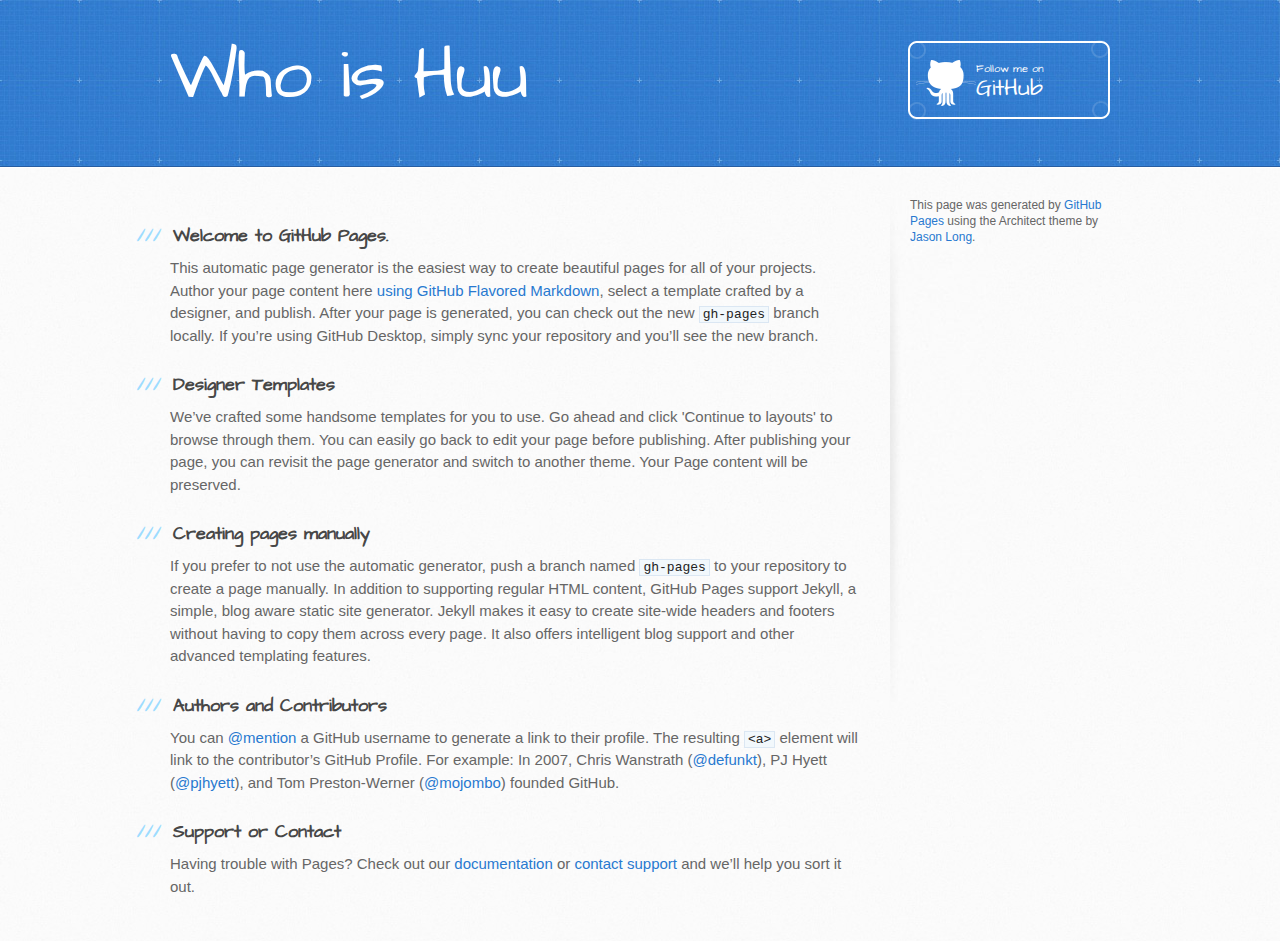
<file: index.html>
<!DOCTYPE html>
<html>
  <head>
    <meta charset='utf-8'>
    <meta http-equiv="X-UA-Compatible" content="chrome=1">
    <meta name="viewport" content="width=device-width, initial-scale=1, maximum-scale=1">
    <link href='https://fonts.googleapis.com/css?family=Architects+Daughter' rel='stylesheet' type='text/css'>
    <link rel="stylesheet" type="text/css" href="stylesheets/stylesheet.css" media="screen">
    <link rel="stylesheet" type="text/css" href="stylesheets/github-light.css" media="screen">
    <link rel="stylesheet" type="text/css" href="stylesheets/print.css" media="print">

    <!--[if lt IE 9]>
    <script src="//html5shiv.googlecode.com/svn/trunk/html5.js"></script>
    <![endif]-->

    <title>Who is Huu by whoshuu</title>
  </head>

  <body>
    <header>
      <div class="inner">
        <h1>Who is Huu</h1>
        <h2></h2>
        <a href="https://github.com/whoshuu" class="button"><small>Follow me on</small> GitHub</a>
      </div>
    </header>

    <div id="content-wrapper">
      <div class="inner clearfix">
        <section id="main-content">
          <h3>
<a id="welcome-to-github-pages" class="anchor" href="#welcome-to-github-pages" aria-hidden="true"><span class="octicon octicon-link"></span></a>Welcome to GitHub Pages.</h3>

<p>This automatic page generator is the easiest way to create beautiful pages for all of your projects. Author your page content here <a href="https://guides.github.com/features/mastering-markdown/">using GitHub Flavored Markdown</a>, select a template crafted by a designer, and publish. After your page is generated, you can check out the new <code>gh-pages</code> branch locally. If you’re using GitHub Desktop, simply sync your repository and you’ll see the new branch.</p>

<h3>
<a id="designer-templates" class="anchor" href="#designer-templates" aria-hidden="true"><span class="octicon octicon-link"></span></a>Designer Templates</h3>

<p>We’ve crafted some handsome templates for you to use. Go ahead and click 'Continue to layouts' to browse through them. You can easily go back to edit your page before publishing. After publishing your page, you can revisit the page generator and switch to another theme. Your Page content will be preserved.</p>

<h3>
<a id="creating-pages-manually" class="anchor" href="#creating-pages-manually" aria-hidden="true"><span class="octicon octicon-link"></span></a>Creating pages manually</h3>

<p>If you prefer to not use the automatic generator, push a branch named <code>gh-pages</code> to your repository to create a page manually. In addition to supporting regular HTML content, GitHub Pages support Jekyll, a simple, blog aware static site generator. Jekyll makes it easy to create site-wide headers and footers without having to copy them across every page. It also offers intelligent blog support and other advanced templating features.</p>

<h3>
<a id="authors-and-contributors" class="anchor" href="#authors-and-contributors" aria-hidden="true"><span class="octicon octicon-link"></span></a>Authors and Contributors</h3>

<p>You can <a href="https://github.com/blog/821" class="user-mention">@mention</a> a GitHub username to generate a link to their profile. The resulting <code>&lt;a&gt;</code> element will link to the contributor’s GitHub Profile. For example: In 2007, Chris Wanstrath (<a href="https://github.com/defunkt" class="user-mention">@defunkt</a>), PJ Hyett (<a href="https://github.com/pjhyett" class="user-mention">@pjhyett</a>), and Tom Preston-Werner (<a href="https://github.com/mojombo" class="user-mention">@mojombo</a>) founded GitHub.</p>

<h3>
<a id="support-or-contact" class="anchor" href="#support-or-contact" aria-hidden="true"><span class="octicon octicon-link"></span></a>Support or Contact</h3>

<p>Having trouble with Pages? Check out our <a href="https://help.github.com/pages">documentation</a> or <a href="https://github.com/contact">contact support</a> and we’ll help you sort it out.</p>
        </section>

        <aside id="sidebar">


          <p>This page was generated by <a href="https://pages.github.com">GitHub Pages</a> using the Architect theme by <a href="https://twitter.com/jasonlong">Jason Long</a>.</p>
        </aside>
      </div>
    </div>

  
  </body>
</html>
</file>
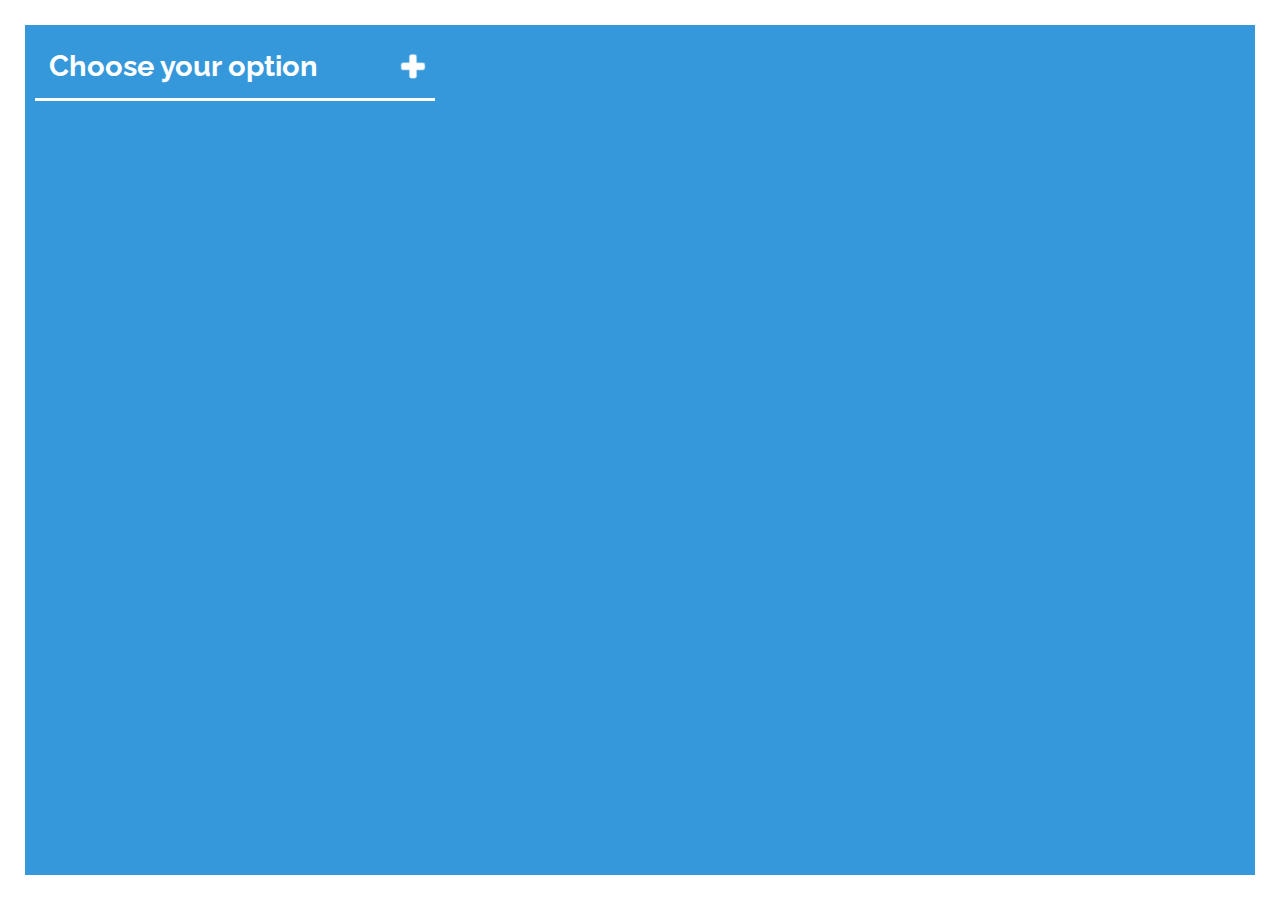
<file: select.html>
<head>
  <link href='http://fonts.googleapis.com/css?family=Raleway:400,300,700' rel='stylesheet' type='text/css'>
  <link rel="stylesheet" type="text/css" href="stylesheets/normalize.css">
  <link rel="stylesheet" type="text/css" href="stylesheets/demo.css">
  <link rel="stylesheet" type="text/css" href="stylesheets/select.css">
  <link rel="stylesheet" type="text/css" href="stylesheets/select-underline.css">
</head>
<body>
  <select class="cs-select cs-skin-underline">
    <option value="" disabled selected>Choose your option</option>
    <option value="1">Option 1</option>
    <option value="2">Option 2</option>
    <option value="3">Option 3</option>
  </select>
  <script src="javascripts/classie.js"></script>
  <script src="javascripts/select.js"></script>
  <script>
    (function() {
      [].slice.call( document.querySelectorAll( 'select.cs-select' ) ).forEach( function(el) {	
        new SelectFx(el);
      } );
    })();
  </script>
</body>
</file>
<file: stylesheets/github-light.css>
/*
   Copyright 2014 GitHub Inc.

   Licensed under the Apache License, Version 2.0 (the "License");
   you may not use this file except in compliance with the License.
   You may obtain a copy of the License at

       http://www.apache.org/licenses/LICENSE-2.0

   Unless required by applicable law or agreed to in writing, software
   distributed under the License is distributed on an "AS IS" BASIS,
   WITHOUT WARRANTIES OR CONDITIONS OF ANY KIND, either express or implied.
   See the License for the specific language governing permissions and
   limitations under the License.

*/

.pl-c /* comment */ {
  color: #969896;
}

.pl-c1      /* constant, markup.raw, meta.diff.header, meta.module-reference, meta.property-name, support, support.constant, support.variable, variable.other.constant */,
.pl-s .pl-v /* string variable */ {
  color: #0086b3;
}

.pl-e  /* entity */,
.pl-en /* entity.name */ {
  color: #795da3;
}

.pl-s .pl-s1 /* string source */,
.pl-smi      /* storage.modifier.import, storage.modifier.package, storage.type.java, variable.other, variable.parameter.function */ {
  color: #333;
}

.pl-ent /* entity.name.tag */ {
  color: #63a35c;
}

.pl-k /* keyword, storage, storage.type */ {
  color: #a71d5d;
}

.pl-pds              /* punctuation.definition.string, string.regexp.character-class */,
.pl-s                /* string */,
.pl-s .pl-pse .pl-s1 /* string punctuation.section.embedded source */,
.pl-sr               /* string.regexp */,
.pl-sr .pl-cce       /* string.regexp constant.character.escape */,
.pl-sr .pl-sra       /* string.regexp string.regexp.arbitrary-repitition */,
.pl-sr .pl-sre       /* string.regexp source.ruby.embedded */ {
  color: #183691;
}

.pl-v /* variable */ {
  color: #ed6a43;
}

.pl-id /* invalid.deprecated */ {
  color: #b52a1d;
}

.pl-ii /* invalid.illegal */ {
  background-color: #b52a1d;
  color: #f8f8f8;
}

.pl-sr .pl-cce /* string.regexp constant.character.escape */ {
  color: #63a35c;
  font-weight: bold;
}

.pl-ml /* markup.list */ {
  color: #693a17;
}

.pl-mh        /* markup.heading */,
.pl-mh .pl-en /* markup.heading entity.name */,
.pl-ms        /* meta.separator */ {
  color: #1d3e81;
  font-weight: bold;
}

.pl-mq /* markup.quote */ {
  color: #008080;
}

.pl-mi /* markup.italic */ {
  color: #333;
  font-style: italic;
}

.pl-mb /* markup.bold */ {
  color: #333;
  font-weight: bold;
}

.pl-md /* markup.deleted, meta.diff.header.from-file */ {
  background-color: #ffecec;
  color: #bd2c00;
}

.pl-mi1 /* markup.inserted, meta.diff.header.to-file */ {
  background-color: #eaffea;
  color: #55a532;
}

.pl-mdr /* meta.diff.range */ {
  color: #795da3;
  font-weight: bold;
}

.pl-mo /* meta.output */ {
  color: #1d3e81;
}
</file>
<file: stylesheets/print.css>
html, body, div, span, applet, object, iframe,
h1, h2, h3, h4, h5, h6, p, blockquote, pre,
a, abbr, acronym, address, big, cite, code,
del, dfn, em, img, ins, kbd, q, s, samp,
small, strike, strong, sub, sup, tt, var,
b, u, i, center,
dl, dt, dd, ol, ul, li,
fieldset, form, label, legend,
table, caption, tbody, tfoot, thead, tr, th, td,
article, aside, canvas, details, embed,
figure, figcaption, footer, header, hgroup,
menu, nav, output, ruby, section, summary,
time, mark, audio, video {
  padding: 0;
  margin: 0;
  font: inherit;
  font-size: 100%;
  vertical-align: baseline;
  border: 0;
}
/* HTML5 display-role reset for older browsers */
article, aside, details, figcaption, figure,
footer, header, hgroup, menu, nav, section {
  display: block;
}
body {
  line-height: 1;
}
ol, ul {
  list-style: none;
}
blockquote, q {
  quotes: none;
}
blockquote:before, blockquote:after,
q:before, q:after {
  content: '';
  content: none;
}
table {
  border-spacing: 0;
  border-collapse: collapse;
}
body {
  font-family: 'Helvetica Neue', Helvetica, Arial, serif;
  font-size: 13px;
  line-height: 1.5;
  color: #000;
}

a {
  font-weight: bold;
  color: #d5000d;
}

header {
  padding-top: 35px;
  padding-bottom: 10px;
}

header h1 {
  font-size: 48px;
  font-weight: bold;
  line-height: 1.2;
  color: #303030;
  letter-spacing: -1px;
}

header h2 {
  font-size: 24px;
  font-weight: normal;
  line-height: 1.3;
  color: #aaa;
  letter-spacing: -1px;
}
#downloads {
  display: none;
}
#main_content {
  padding-top: 20px;
}

code, pre {
  margin-bottom: 30px;
  font-family: Monaco, "Bitstream Vera Sans Mono", "Lucida Console", Terminal;
  font-size: 12px;
  color: #222;
}

code {
  padding: 0 3px;
}

pre {
  padding: 20px;
  overflow: auto;
  border: solid 1px #ddd;
}
pre code {
  padding: 0;
}

ul, ol, dl {
  margin-bottom: 20px;
}


/* COMMON STYLES */

table {
  width: 100%;
  border: 1px solid #ebebeb;
}

th {
  font-weight: 500;
}

td {
  font-weight: 300;
  text-align: center;
  border: 1px solid #ebebeb;
}

form {
  padding: 20px;
  background: #f2f2f2;

}


/* GENERAL ELEMENT TYPE STYLES */

h1 {
  font-size: 2.8em;
}

h2 {
  margin-bottom: 8px;
  font-size: 22px;
  font-weight: bold;
  color: #303030;
}

h3 {
  margin-bottom: 8px;
  font-size: 18px;
  font-weight: bold;
  color: #d5000d;
}

h4 {
  font-size: 16px;
  font-weight: bold;
  color: #303030;
}

h5 {
  font-size: 1em;
  color: #303030;
}

h6 {
  font-size: .8em;
  color: #303030;
}

p {
  margin-bottom: 20px;
  font-weight: 300;
}

a {
  text-decoration: none;
}

p a {
  font-weight: 400;
}

blockquote {
  padding: 0 0 0 30px;
  margin-bottom: 20px;
  font-size: 1.6em;
  border-left: 10px solid #e9e9e9;
}

ul li {
  padding-left: 20px;
  list-style-position: inside;
  list-style: disc;
}

ol li {
  padding-left: 3px;
  list-style-position: inside;
  list-style: decimal;
}

dl dd {
  font-style: italic;
  font-weight: 100;
}

footer {
  padding-top: 20px;
  padding-bottom: 30px;
  margin-top: 40px;
  font-size: 13px;
  color: #aaa;
}

footer a {
  color: #666;
}

/* MISC */
.clearfix:after {
  display: block;
  height: 0;
  clear: both;
  visibility: hidden;
  content: '.';
}

.clearfix {display: inline-block;}
* html .clearfix {height: 1%;}
.clearfix {display: block;}
</file>
<file: stylesheets/demo.css>
@font-face {
	font-weight: normal;
	font-style: normal;
	font-family: 'codropsicons';
	src:url('../fonts/codropsicons/codropsicons.eot');
	src:url('../fonts/codropsicons/codropsicons.eot?#iefix') format('embedded-opentype'),
		url('../fonts/codropsicons/codropsicons.woff') format('woff'),
		url('../fonts/codropsicons/codropsicons.ttf') format('truetype'),
		url('../fonts/codropsicons/codropsicons.svg#codropsicons') format('svg');
}

*, *:after, *:before { -webkit-box-sizing: border-box; box-sizing: border-box; }
.clearfix:before, .clearfix:after { content: ''; display: table; }
.clearfix:after { clear: both; }

body {
	background: #3498db;
	color: #fff;
	font-weight: 400;
	font-size: 1em;
	padding: 35px 10px;
	border-right: 25px solid #fff;
	border-left: 25px solid #fff;
	font-family: 'Raleway', Arial, sans-serif;
}

body::before,
body::after {
	content: '';
	position: fixed;
	left: 0;
	top: 0;
	width: 100%;
	height: 25px;
	background: #fff;
	z-index: 1001;
}

body::after {
	top: auto;
	bottom: 0;
}

a {
	color: #1e6fa4;
	text-decoration: none;
	outline: none;
}

a:hover, a:focus {
	color: #125480;
	outline: none;
}

/* Demo themes */
.color-2 { background: #bbc7c8; color: #fff; }
.color-2 a { color: #566473; }
.color-2 a:hover, .color-2 a:focus { color: #34495e; }
.color-3 { background: #00b6ad; color: #fff; }
.color-3 a { color: #04706b; }
.color-3 a:hover, .color-3 a:focus { color: #03514d; }
.color-4 { background: #3b3f45; color: #f9f9f9; }
.color-4 a { color: #eb7e7f; }
.color-4 a:hover, .color-4 a:focus { color: #c56667; }
.color-5 { background: #f06d54; color: #fff; }
.color-5 a { color: #a35749; }
.color-5 a:hover, .color-5 a:focus { color: #6d3126; }
.color-6 { background: #f9f9f9; color: #62706c; }
.color-6 a { color: #1ecd97; }
.color-6 a:hover, .color-6 a:focus { color: #1ab585; }
.color-7 { background: #fffed8; color: #6bccb4; }
.color-7 a { color: #eb7e7f; }
.color-7 a:hover, .color-6 a:focus { color: #c36263; }
.color-8 { background: #415c71; color: #fefef8; }
.color-8 a { color: #7ad7ee; }
.color-8 a:hover, .color-8 a:focus { color: #539eb1; }

section {
	padding: 4% 1em 10%;
	text-align: center;
}

label.select-label {
	display: block;
	text-transform: uppercase;
	padding: 1em 0 1.5em;
	font-size: 75%;
	letter-spacing: 1px;
	font-weight: 700;
	width: 300px;
	text-align: left;
	margin: 0 auto;
	color: #c0c6c4;
}

.color-4 label.select-label {
	color: #282b30;
	font-size: 1em;
}

/* Header */
.codrops-header {
	margin: 0 auto;
	padding: 2em;
	text-align: center;
}

.codrops-header h1 span {
	display: block;
	font-size: 30%;
	text-transform: uppercase;
	letter-spacing: 2px;
	opacity: 0.8;
}

.codrops-header h1 {
	margin: 0;
	font-weight: 700;
	font-size: 3.5em;
	line-height: 1.3;
}

/* To Navigation Style */
.codrops-top {
	width: 100%;
	text-transform: uppercase;
	font-weight: 700;
	font-size: 0.69em;
	line-height: 2.2;
}

.codrops-top a {
	display: inline-block;
	padding: 0 1em;
	text-decoration: none;
	letter-spacing: 1px;
}

.codrops-top span.right {
	float: right;
}

.codrops-top span.right a {
	display: block;
	float: left;
}

.codrops-icon:before {
	margin: 0 4px;
	text-transform: none;
	font-weight: normal;
	font-style: normal;
	font-variant: normal;
	font-family: 'codropsicons';
	line-height: 1;
	speak: none;
	-webkit-font-smoothing: antialiased;
}

.codrops-icon-drop:before {
	content: "\e001";
}

.codrops-icon-prev:before {
	content: "\e004";
}

/* Demo Buttons Style */
.codrops-demos {
	padding-top: 1em;
	font-size: 0.9em;
}

.codrops-demos a {
	display: inline-block;
	margin: 0.5em;
	padding: 0.7em 1.1em;
	outline: none;
	text-decoration: none;
	text-transform: uppercase;
	letter-spacing: 1px;
	font-weight: 700;
}

.codrops-demos a.current-demo {
	color: inherit;
}

/* Related demos */
.related {
	padding-top: 20em;
}

.related p {
	font-size: 1.6em;
}

.related > a {
	border: 3px solid;
	border-color: initial;
	display: inline-block;
	vertical-align: top;
	text-align: center;
	margin: 20px 10px;
	padding: 25px;
}

.related a img {
	max-width: 100%;
	opacity: 0.8;
}

.related a:hover img,
.related a:active img {
	opacity: 1;
}

.related a h3 {
	margin: 0;
	padding: 0.5em 0 0.3em;
	max-width: 300px;
	text-align: left;
}

body #cdawrap {
	top: auto;
	bottom: 30px;
	right: 30px;
}

@media screen and (max-width: 30em) {

	body::before,
	body::after {
		display: none !important;
	}

	body {
		border: none !important;
		padding: 0 !important;
	}

	.codrops-header h1 {
		font-size: 2em;
	}

	.codrops-icon span {
		display: none;
	}

}
</file>
<file: stylesheets/select.css>
/* Default custom select styles */
div.cs-select {
  display: inline-block;
  vertical-align: middle;
  position: relative;
  text-align: left;
  background: #fff;
  z-index: 100;
  width: 100%;
  max-width: 500px;
  -webkit-touch-callout: none;
  -webkit-user-select: none;
  -khtml-user-select: none;
  -moz-user-select: none;
  -ms-user-select: none;
  user-select: none;
}

div.cs-select:focus {
  outline: none; /* For better accessibility add a style for this in your skin */
}

.cs-select select {
  display: none;
}

.cs-select span {
  display: block;
  position: relative;
  cursor: pointer;
  padding: 1em;
  white-space: nowrap;
  overflow: hidden;
  text-overflow: ellipsis;
}

/* Placeholder and selected option */
.cs-select > span {
  padding-right: 3em;
}

.cs-select > span::after,
.cs-select .cs-selected span::after {
  speak: none;
  position: absolute;
  top: 50%;
  -webkit-transform: translateY(-50%);
  transform: translateY(-50%);
  -webkit-font-smoothing: antialiased;
  -moz-osx-font-smoothing: grayscale;
}

.cs-select > span::after {
  content: '\25BE';
  right: 1em;
}

.cs-select .cs-selected span::after {
  content: '\2713';
  margin-left: 1em;
}

.cs-select.cs-active > span::after {
  -webkit-transform: translateY(-50%) rotate(180deg);
  transform: translateY(-50%) rotate(180deg);
}

div.cs-active {
  z-index: 200;
}

/* Options */
.cs-select .cs-options {
  position: absolute;
  overflow: hidden;
  width: 100%;
  background: #fff;
  visibility: hidden;
}

.cs-select.cs-active .cs-options {
  visibility: visible;
}

.cs-select ul {
  list-style: none;
  margin: 0;
  padding: 0;
  width: 100%;
}

.cs-select ul span {
  padding: 1em;
}

.cs-select ul li.cs-focus span {
  background-color: #ddd;
}

/* Optgroup and optgroup label */
.cs-select li.cs-optgroup ul {
  padding-left: 1em;
}

.cs-select li.cs-optgroup > span {
  cursor: default;
}
</file>
<file: stylesheets/select-underline.css>
@font-face {
	font-family: 'icomoon';
	src:url('../fonts/icomoon/icomoon.eot?-rdnm34');
	src:url('../fonts/icomoon/icomoon.eot?#iefix-rdnm34') format('embedded-opentype'),
		url('../fonts/icomoon/icomoon.woff?-rdnm34') format('woff'),
		url('../fonts/icomoon/icomoon.ttf?-rdnm34') format('truetype'),
		url('../fonts/icomoon/icomoon.svg?-rdnm34#icomoon') format('svg');
	font-weight: normal;
	font-style: normal;
}

div.cs-skin-underline {
	background: transparent;
	font-size: 1.8em;
	max-width: 400px;
}

@media screen and (max-width: 30em) {
	div.cs-skin-underline { font-size: 1.2em; }
}

.cs-skin-underline > span {
	padding: 0.5em 3em 0.5em 0.5em;
	border-bottom: 3px solid #000;
	border-color: inherit;
	font-weight: bold;
}

.cs-skin-underline > span::after {
	font-family: 'icomoon';
	content: '\e003';
	right: 0.25em;
	-webkit-transform: translate3d(0,-50%,0) rotate3d(0,0,1,45deg);
	transform: translate3d(0,-50%,0) rotate3d(0,0,1,45deg);
	-webkit-transition: -webkit-transform 0.5s;
	transition: transform 0.5s;
}

.cs-skin-underline.cs-active > span::after {
	-webkit-transform: translate3d(0,-50%,0) rotate3d(0,0,1,270deg);
	transform: translate3d(0,-50%,0) rotate3d(0,0,1,270deg);
}

.cs-skin-underline .cs-options {
	background: #3498db;
	opacity: 0;
	-webkit-transition: opacity 0.3s 0.4s, visibility 0s 0.7s;
	transition: opacity 0.3s 0.4s, visibility 0s 0.7s;
}

.cs-skin-underline.cs-active .cs-options {
	opacity: 1;
	-webkit-transition: opacity 0.3s;
	transition: opacity 0.3s;
}

.cs-skin-underline ul span {
	position: relative;
	text-transform: uppercase;
	font-size: 66%;
	font-weight: 700;
	letter-spacing: 1px;
	padding: 1.2em 0.8em;
	opacity: 0;
	-webkit-transform: translate3d(100%,0,0);
	transform: translate3d(100%,0,0);
	-webkit-transition: opacity 0.3s, -webkit-transform 0.3s;
	transition: opacity 0.3s, transform 0.3s;
}

.cs-select ul span::after {
	content: '';
	opacity: 0;
}

.cs-select .cs-selected span::after {
	font-family: 'icomoon';
	content: '\e011';
	opacity: 1;
	-webkit-transition: opacity 0.3s 0.7s;
	transition: opacity 0.3s 0.7s;
}

.cs-skin-underline ul span::before {
	content: '';
	position: absolute;
	bottom: 1px;
	left: 0;
	height: 3px;
	width: 100%;
	background-color: #fff;
	-webkit-transform: translate3d(200%,0,0);
	transform: translate3d(200%,0,0);
	-webkit-transition: -webkit-transform 0.3s;
	transition: transform 0.3s;
}

.cs-skin-underline.cs-active ul span,
.cs-skin-underline.cs-active ul span::before {
	opacity: 1;
	-webkit-transform: translate3d(0,0,0);
	transform: translate3d(0,0,0);
}

.cs-skin-underline li:nth-child(5) span,
.cs-skin-underline li:nth-child(5) span::before,
.cs-skin-underline.cs-active li:first-child span,
.cs-skin-underline.cs-active li:first-child span::before {
	-webkit-transition-delay: 0s;
	transition-delay: 0s;
}

.cs-skin-underline li:nth-child(4) span,
.cs-skin-underline li:nth-child(4) span::before,
.cs-skin-underline.cs-active li:nth-child(2) span,
.cs-skin-underline.cs-active li:nth-child(2) span::before {
	-webkit-transition-delay: 0.05s;
	transition-delay: 0.05s;
}

.cs-skin-underline li:nth-child(3) span,
.cs-skin-underline li:nth-child(3) span::before {
	-webkit-transition-delay: 0.1s;
	transition-delay: 0.1s;
}

.cs-skin-underline li:nth-child(2) span,
.cs-skin-underline li:nth-child(2) span::before,
.cs-skin-underline.cs-active li:nth-child(4) span,
.cs-skin-underline.cs-active li:nth-child(4) span::before {
	-webkit-transition-delay: 0.15s;
	transition-delay: 0.15s;
}

.cs-skin-underline li:first-child span,
.cs-skin-underline li:first-child span::before,
.cs-skin-underline.cs-active li:nth-child(5) span,
.cs-skin-underline.cs-active li:nth-child(5) span::before {
	-webkit-transition-delay: 0.2s;
	transition-delay: 0.2s;
} /* more items require more delay declarations */

.cs-skin-underline .cs-options li span:hover,
.cs-skin-underline .cs-options li.cs-focus span,
.cs-skin-underline li.cs-selected span {
	color: #566473;
	background: transparent;
}
</file>
<file: stylesheets/stylesheet.css>
/*! normalize.css v3.0.2 | MIT License | git.io/normalize */

/**
 * 1. Set default font family to sans-serif.
 * 2. Prevent iOS text size adjust after orientation change, without disabling
 *    user zoom.
 */

html {
  font-family: sans-serif; /* 1 */
  -webkit-text-size-adjust: 100%; /* 2 */
  -ms-text-size-adjust: 100%; /* 2 */
}

/**
 * Remove default margin.
 */

body {
  margin: 0;
}

/* HTML5 display definitions
   ========================================================================== */

/**
 * Correct `block` display not defined for any HTML5 element in IE 8/9.
 * Correct `block` display not defined for `details` or `summary` in IE 10/11
 * and Firefox.
 * Correct `block` display not defined for `main` in IE 11.
 */

article,
aside,
details,
figcaption,
figure,
footer,
header,
hgroup,
main,
menu,
nav,
section,
summary {
  display: block;
}

/**
 * 1. Correct `inline-block` display not defined in IE 8/9.
 * 2. Normalize vertical alignment of `progress` in Chrome, Firefox, and Opera.
 */

audio,
canvas,
progress,
video {
  display: inline-block; /* 1 */
  vertical-align: baseline; /* 2 */
}

/**
 * Prevent modern browsers from displaying `audio` without controls.
 * Remove excess height in iOS 5 devices.
 */

audio:not([controls]) {
  display: none;
  height: 0;
}

/**
 * Address `[hidden]` styling not present in IE 8/9/10.
 * Hide the `template` element in IE 8/9/11, Safari, and Firefox < 22.
 */

[hidden],
template {
  display: none;
}

/* Links
   ========================================================================== */

/**
 * Remove the gray background color from active links in IE 10.
 */

a {
  background-color: transparent;
}

/**
 * Improve readability when focused and also mouse hovered in all browsers.
 */

a:active,
a:hover {
  outline: 0;
}

/* Text-level semantics
   ========================================================================== */

/**
 * Address styling not present in IE 8/9/10/11, Safari, and Chrome.
 */

abbr[title] {
  border-bottom: 1px dotted;
}

/**
 * Address style set to `bolder` in Firefox 4+, Safari, and Chrome.
 */

b,
strong {
  font-weight: bold;
}

/**
 * Address styling not present in Safari and Chrome.
 */

dfn {
  font-style: italic;
}

/**
 * Address variable `h1` font-size and margin within `section` and `article`
 * contexts in Firefox 4+, Safari, and Chrome.
 */

h1 {
  margin: 0.67em 0;
  font-size: 2em;
}

/**
 * Address styling not present in IE 8/9.
 */

mark {
  color: #000;
  background: #ff0;
}

/**
 * Address inconsistent and variable font size in all browsers.
 */

small {
  font-size: 80%;
}

/**
 * Prevent `sub` and `sup` affecting `line-height` in all browsers.
 */

sub,
sup {
  position: relative;
  font-size: 75%;
  line-height: 0;
  vertical-align: baseline;
}

sup {
  top: -0.5em;
}

sub {
  bottom: -0.25em;
}

/* Embedded content
   ========================================================================== */

/**
 * Remove border when inside `a` element in IE 8/9/10.
 */

img {
  border: 0;
}

/**
 * Correct overflow not hidden in IE 9/10/11.
 */

svg:not(:root) {
  overflow: hidden;
}

/* Grouping content
   ========================================================================== */

/**
 * Address margin not present in IE 8/9 and Safari.
 */

figure {
  margin: 1em 40px;
}

/**
 * Address differences between Firefox and other browsers.
 */

hr {
  height: 0;
  -moz-box-sizing: content-box;
  box-sizing: content-box;
}

/**
 * Contain overflow in all browsers.
 */

pre {
  overflow: auto;
}

/**
 * Address odd `em`-unit font size rendering in all browsers.
 */

code,
kbd,
pre,
samp {
  font-family: monospace, monospace;
  font-size: 1em;
}

/* Forms
   ========================================================================== */

/**
 * Known limitation: by default, Chrome and Safari on OS X allow very limited
 * styling of `select`, unless a `border` property is set.
 */

/**
 * 1. Correct color not being inherited.
 *    Known issue: affects color of disabled elements.
 * 2. Correct font properties not being inherited.
 * 3. Address margins set differently in Firefox 4+, Safari, and Chrome.
 */

button,
input,
optgroup,
select,
textarea {
  margin: 0; /* 3 */
  font: inherit; /* 2 */
  color: inherit; /* 1 */
}

/**
 * Address `overflow` set to `hidden` in IE 8/9/10/11.
 */

button {
  overflow: visible;
}

/**
 * Address inconsistent `text-transform` inheritance for `button` and `select`.
 * All other form control elements do not inherit `text-transform` values.
 * Correct `button` style inheritance in Firefox, IE 8/9/10/11, and Opera.
 * Correct `select` style inheritance in Firefox.
 */

button,
select {
  text-transform: none;
}

/**
 * 1. Avoid the WebKit bug in Android 4.0.* where (2) destroys native `audio`
 *    and `video` controls.
 * 2. Correct inability to style clickable `input` types in iOS.
 * 3. Improve usability and consistency of cursor style between image-type
 *    `input` and others.
 */

button,
html input[type="button"], /* 1 */
input[type="reset"],
input[type="submit"] {
  -webkit-appearance: button; /* 2 */
  cursor: pointer; /* 3 */
}

/**
 * Re-set default cursor for disabled elements.
 */

button[disabled],
html input[disabled] {
  cursor: default;
}

/**
 * Remove inner padding and border in Firefox 4+.
 */

button::-moz-focus-inner,
input::-moz-focus-inner {
  padding: 0;
  border: 0;
}

/**
 * Address Firefox 4+ setting `line-height` on `input` using `!important` in
 * the UA stylesheet.
 */

input {
  line-height: normal;
}

/**
 * It's recommended that you don't attempt to style these elements.
 * Firefox's implementation doesn't respect box-sizing, padding, or width.
 *
 * 1. Address box sizing set to `content-box` in IE 8/9/10.
 * 2. Remove excess padding in IE 8/9/10.
 */

input[type="checkbox"],
input[type="radio"] {
  box-sizing: border-box; /* 1 */
  padding: 0; /* 2 */
}

/**
 * Fix the cursor style for Chrome's increment/decrement buttons. For certain
 * `font-size` values of the `input`, it causes the cursor style of the
 * decrement button to change from `default` to `text`.
 */

input[type="number"]::-webkit-inner-spin-button,
input[type="number"]::-webkit-outer-spin-button {
  height: auto;
}

/**
 * 1. Address `appearance` set to `searchfield` in Safari and Chrome.
 * 2. Address `box-sizing` set to `border-box` in Safari and Chrome
 *    (include `-moz` to future-proof).
 */

input[type="search"] {
  -webkit-box-sizing: content-box; /* 2 */
  -moz-box-sizing: content-box;
  box-sizing: content-box;
  -webkit-appearance: textfield; /* 1 */
}

/**
 * Remove inner padding and search cancel button in Safari and Chrome on OS X.
 * Safari (but not Chrome) clips the cancel button when the search input has
 * padding (and `textfield` appearance).
 */

input[type="search"]::-webkit-search-cancel-button,
input[type="search"]::-webkit-search-decoration {
  -webkit-appearance: none;
}

/**
 * Define consistent border, margin, and padding.
 */

fieldset {
  padding: 0.35em 0.625em 0.75em;
  margin: 0 2px;
  border: 1px solid #c0c0c0;
}

/**
 * 1. Correct `color` not being inherited in IE 8/9/10/11.
 * 2. Remove padding so people aren't caught out if they zero out fieldsets.
 */

legend {
  padding: 0; /* 2 */
  border: 0; /* 1 */
}

/**
 * Remove default vertical scrollbar in IE 8/9/10/11.
 */

textarea {
  overflow: auto;
}

/**
 * Don't inherit the `font-weight` (applied by a rule above).
 * NOTE: the default cannot safely be changed in Chrome and Safari on OS X.
 */

optgroup {
  font-weight: bold;
}

/* Tables
   ========================================================================== */

/**
 * Remove most spacing between table cells.
 */

table {
  border-spacing: 0;
  border-collapse: collapse;
}

td,
th {
  padding: 0;
}

/* LAYOUT STYLES */
body {
  font-family: 'Helvetica Neue', Helvetica, Arial, serif;
  font-size: 15px;
  font-weight: 400;
  line-height: 1.5;
  color: #666;
  background: #fafafa url(../images/body-bg.jpg) 0 0 repeat;
}

p {
  margin-top: 0;
}

a {
  color: #2879d0;
}
a:hover {
  color: #2268b2;
}

header {
  padding-top: 40px;
  padding-bottom: 40px;
  font-family: 'Architects Daughter', 'Helvetica Neue', Helvetica, Arial, serif;
  background: #2e7bcf url(../images/header-bg.jpg) 0 0 repeat-x;
  border-bottom: solid 1px #275da1;
}

header h1 {
  width: 540px;
  margin-top: 0;
  margin-bottom: 0.2em;
  font-size: 72px;
  font-weight: normal;
  line-height: 1;
  color: #fff;
  letter-spacing: -1px;
}

header h2 {
  width: 540px;
  margin-top: 0;
  margin-bottom: 0;
  font-size: 26px;
  font-weight: normal;
  line-height: 1.3;
  color: #9ddcff;
  letter-spacing: 0;
}

.inner {
  position: relative;
  width: 940px;
  margin: 0 auto;
}

#content-wrapper {
  padding-top: 30px;
  border-top: solid 1px #fff;
}

#main-content {
  float: left;
  width: 690px;
}

#main-content img {
  max-width: 100%;
}

aside#sidebar {
  float: right;
  width: 200px;
  min-height: 504px;
  padding-left: 20px;
  font-size: 12px;
  line-height: 1.3;
  background: transparent url(../images/sidebar-bg.jpg) 0 0 no-repeat;
}

aside#sidebar p.repo-owner,
aside#sidebar p.repo-owner a {
  font-weight: bold;
}

#downloads {
  margin-bottom: 40px;
}

a.button {
  width: 134px;
  height: 58px;
  padding-top: 22px;
  padding-left: 68px;
  font-family: 'Architects Daughter', 'Helvetica Neue', Helvetica, Arial, serif;
  font-size: 23px;
  line-height: 1.2;
  color: #fff;
}
a.button small {
  display: block;
  font-size: 11px;
}
header a.button {
  position: absolute;
  top: 0;
  right: 0;
  background: transparent url(../images/github-button.png) 0 0 no-repeat;
}
aside a.button {
  display: block;
  width: 138px;
  padding-left: 64px;
  margin-bottom: 20px;
  font-size: 21px;
  background: transparent url(../images/download-button.png) 0 0 no-repeat;
}

code, pre {
  margin-bottom: 30px;
  font-family: Monaco, "Bitstream Vera Sans Mono", "Lucida Console", Terminal, monospace;
  font-size: 13px;
  color: #222;
}

code {
  padding: 0 3px;
  background-color: #f2f8fc;
  border: solid 1px #dbe7f3;
}

pre {
  padding: 20px;
  overflow: auto;
  text-shadow: none;
  background: #fff;
  border: solid 1px #f2f2f2;
}
pre code {
  padding: 0;
  color: #2879d0;
  background-color: #fff;
  border: none;
}

ul, ol, dl {
  margin-bottom: 20px;
}


/* COMMON STYLES */

hr {
  height: 0;
  margin-top: 1em;
  margin-bottom: 1em;
  border: 0;
  border-top: solid 1px #ddd;
}

table {
  width: 100%;
  border: 1px solid #ebebeb;
}

th {
  font-weight: 500;
}

td {
  font-weight: 300;
  text-align: center;
  border: 1px solid #ebebeb;
}

form {
  padding: 20px;
  background: #f2f2f2;

}


/* GENERAL ELEMENT TYPE STYLES */

#main-content h1 {
  margin-top: 0;
  margin-bottom: 0;
  font-family: 'Architects Daughter', 'Helvetica Neue', Helvetica, Arial, serif;
  font-size: 2.8em;
  font-weight: normal;
  color: #474747;
  text-indent: 6px;
  letter-spacing: -1px;
}

#main-content h1:before {
  padding-right: 0.3em;
  margin-left: -0.9em;
  color: #9ddcff;
  content: "/";
}

#main-content h2 {
  margin-bottom: 8px;
  font-family: 'Architects Daughter', 'Helvetica Neue', Helvetica, Arial, serif;
  font-size: 22px;
  font-weight: bold;
  color: #474747;
  text-indent: 4px;
}
#main-content h2:before {
  padding-right: 0.3em;
  margin-left: -1.5em;
  content: "//";
  color: #9ddcff;
}

#main-content h3 {
  margin-top: 24px;
  margin-bottom: 8px;
  font-family: 'Architects Daughter', 'Helvetica Neue', Helvetica, Arial, serif;
  font-size: 18px;
  font-weight: bold;
  color: #474747;
  text-indent: 3px;
}

#main-content h3:before {
  padding-right: 0.3em;
  margin-left: -2em;
  content: "///";
  color: #9ddcff;
}

#main-content h4 {
  margin-bottom: 8px;
  font-family: 'Architects Daughter', 'Helvetica Neue', Helvetica, Arial, serif;
  font-size: 15px;
  font-weight: bold;
  color: #474747;
  text-indent: 3px;
}

h4:before {
  padding-right: 0.3em;
  margin-left: -2.8em;
  content: "////";
  color: #9ddcff;
}

#main-content h5 {
  margin-bottom: 8px;
  font-family: 'Architects Daughter', 'Helvetica Neue', Helvetica, Arial, serif;
  font-size: 14px;
  color: #474747;
  text-indent: 3px;
}
h5:before {
  padding-right: 0.3em;
  margin-left: -3.2em;
  content: "/////";
  color: #9ddcff;
}

#main-content h6 {
  margin-bottom: 8px;
  font-family: 'Architects Daughter', 'Helvetica Neue', Helvetica, Arial, serif;
  font-size: .8em;
  color: #474747;
  text-indent: 3px;
}
h6:before {
  padding-right: 0.3em;
  margin-left: -3.7em;
  content: "//////";
  color: #9ddcff;
}

p {
  margin-bottom: 20px;
}

a {
  text-decoration: none;
}

p a {
  font-weight: 400;
}

blockquote {
  padding: 0 0 0 30px;
  margin-bottom: 20px;
  font-size: 1.6em;
  border-left: 10px solid #e9e9e9;
}

ul {
  list-style-position: inside;
  list-style: disc;
  padding-left: 20px;
}

ol {
  list-style-position: inside;
  list-style: decimal;
  padding-left: 3px;
}

dl dd {
  font-style: italic;
  font-weight: 100;
}

footer {
  padding-top: 20px;
  padding-bottom: 30px;
  margin-top: 40px;
  font-size: 13px;
  color: #aaa;
  background: transparent url('../images/hr.png') 0 0 no-repeat;
}

footer a {
  color: #666;
}
footer a:hover {
  color: #444;
}

/* MISC */
.clearfix:after {
  display: block;
  height: 0;
  clear: both;
  visibility: hidden;
  content: '.';
}

.clearfix {display: inline-block;}
* html .clearfix {height: 1%;}
.clearfix {display: block;}

/* #Media Queries
================================================== */

/* Smaller than standard 960 (devices and browsers) */
@media only screen and (max-width: 959px) { }

/* Tablet Portrait size to standard 960 (devices and browsers) */
@media only screen and (min-width: 768px) and (max-width: 959px) {
  .inner {
    width: 740px;
  }
  header h1, header h2 {
    width: 340px;
  }
  header h1 {
    font-size: 60px;
  }
  header h2 {
    font-size: 30px;
  }
  #main-content {
    width: 490px;
  }
  #main-content h1:before,
  #main-content h2:before,
  #main-content h3:before,
  #main-content h4:before,
  #main-content h5:before,
  #main-content h6:before {
    padding-right: 0;
    margin-left: 0;
    content: none;
  }
}

/* All Mobile Sizes (devices and browser) */
@media only screen and (max-width: 767px) {
  .inner {
    width: 93%;
  }
  header {
    padding: 20px 0;
  }
  header .inner {
    position: relative;
  }
  header h1, header h2 {
    width: 100%;
  }
  header h1 {
    font-size: 48px;
  }
  header h2 {
    font-size: 24px;
  }
  header a.button {
    position: relative;
    display: inline-block;
    width: auto;
    height: auto;
    padding: 5px 10px;
    margin-top: 15px;
    font-size: 13px;
    line-height: 1;
    color: #2879d0;
    text-align: center;
    background-color: #9ddcff;
    background-image: none;
    border-radius: 5px;
    -moz-border-radius: 5px;
    -webkit-border-radius: 5px;
  }
  header a.button small {
    display: inline;
    font-size: 13px;
  }
  #main-content,
  aside#sidebar {
    float: none;
    width: 100% ! important;
  }
  aside#sidebar {
    min-height: 0;
    padding: 20px 0;
    margin-top: 20px;
    background-image: none;
    border-top: solid 1px #ddd;
  }
  aside#sidebar a.button {
    display: none;
  }
  #main-content h1:before,
  #main-content h2:before,
  #main-content h3:before,
  #main-content h4:before,
  #main-content h5:before,
  #main-content h6:before {
    padding-right: 0;
    margin-left: 0;
    content: none;
  }
}

/* Mobile Landscape Size to Tablet Portrait (devices and browsers) */
@media only screen and (min-width: 480px) and (max-width: 767px) { }

/* Mobile Portrait Size to Mobile Landscape Size (devices and browsers) */
@media only screen and (max-width: 479px) { }
</file>
